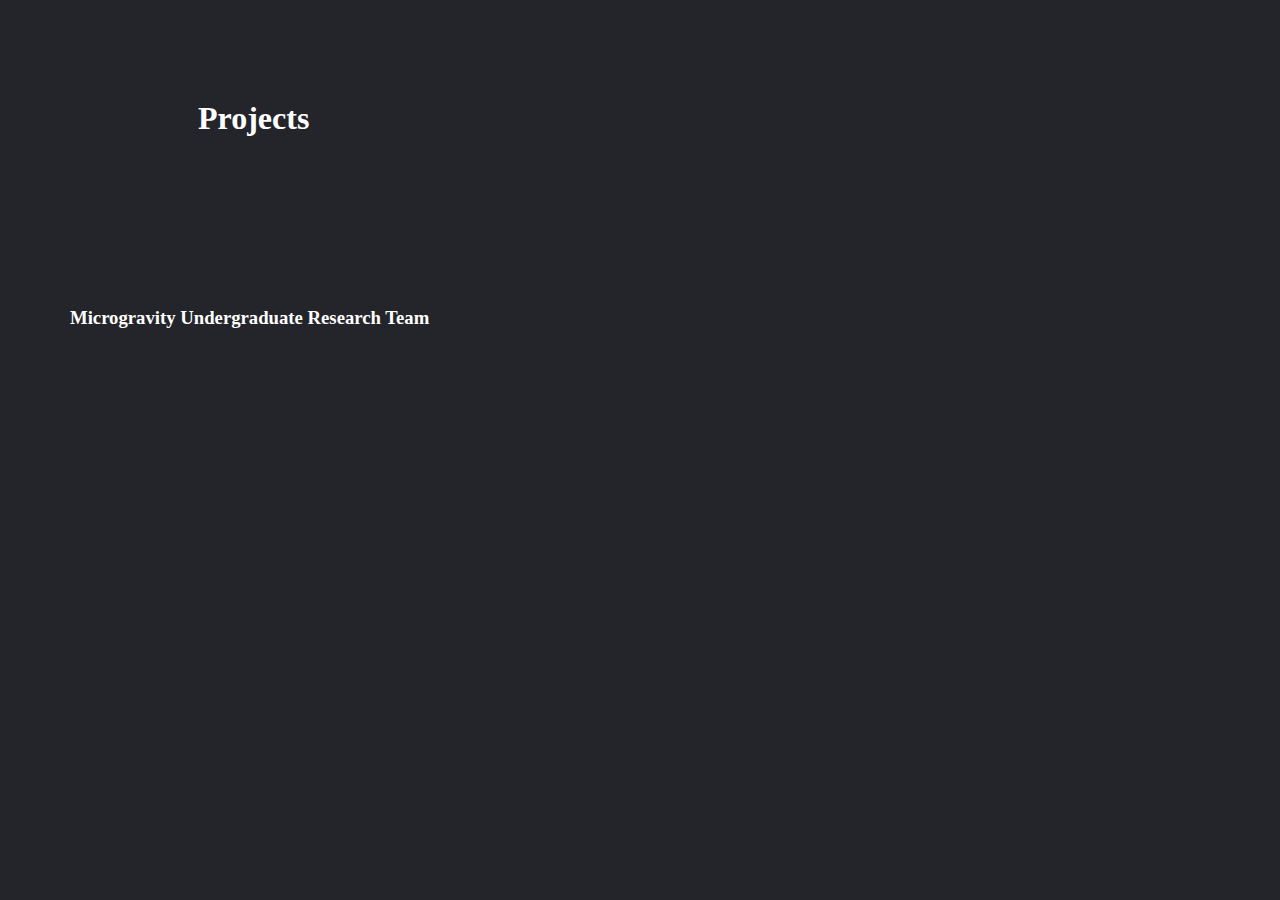
<file: projects.html>
<!DOCTYPE html>
<html>
    <head>
        <meta charset="utf-8">
        <meta http-equiv="X-UA-Compatible" content="IE=edge">
        <meta name="description" content="">
        <meta name="viewport" content="width=device-width, initial-scale=1">
        <link rel="stylesheet" href="styles.css">
    </head>

    <!--Projects Title-->
    <header>
        <h1 class="projects_title">Projects</h1>
    </header>
    
    <body>
    
    <div class="microgravity">
        <h3>Microgravity Undergraduate Research Team</h3>
    </div>    

    </body>
</html>
</file>
<file: styles.css>
@import url('https://fonts.googleapis.com/css2?family=Montserrat:ital,wght@1,500&display=swap');

/* Home Page */
* {
    box-sizing: border-box; 
    margin: 0; 
    padding: 0; 
    background-color: #24252a
}

li, a, button {
    font-family: "Montserrat", sans-serif; 
    font-weight: 500; 
    font-size: 16px; 
    color: #edf0f1; 
}

header {
    display: flex; 
    justify-content: space-between;
    align-items: center;
    padding: 30px 10%; 
}

.nav_links li {
    display: inline-block;
    margin-right: auto;
    padding: 0px 20px; 
}

.nav_links li a {
    transition: all 0.3s ease 0s; 
}

.nav_links li a:hover {
    color: #0088a9
}

button {
    padding: 9px 25px; 
    background-color: rgba(0,136,169,1);
    border: none; 
    border-radius: 50px; 
    cursor: pointer; 
    transition: all 0.3s ease 0s; 
}

button:hover {
    background-color: rgba(0,136,169,0.8);
}

.title {
    color: white;
    text-align: center; 
    padding: 70px 70px 70px 70px; 
}

.about {
    color: white; 
    text-align: left; 
    padding: 70px 70px 70px 70px; 
}

.about_me_image {
    image-orientation: inherit;
    align-items: right;
    padding: 70px 70px 70px 70px; 
}

.skills_title {
    color: white; 
    text-align: left; 
    padding: 20px 20px 20px 20px; 
}

.skills_list {
    color: white; 
    text-align: left; 
    padding: 50px 50px 50px 50px; 
}

.projects {
    color: white; 
    text-align: left; 
    padding: 70px 70px 70px 70px; 
}

/* Projects Page */
.projects_title {
    color: white; 
    text-align: center; 
    padding: 70px 70px 70px 70px;
}

.microgravity {
    color: white; 
    text-align: left; 
    padding: 70px 70px 70px 70px; 
}
</file>
